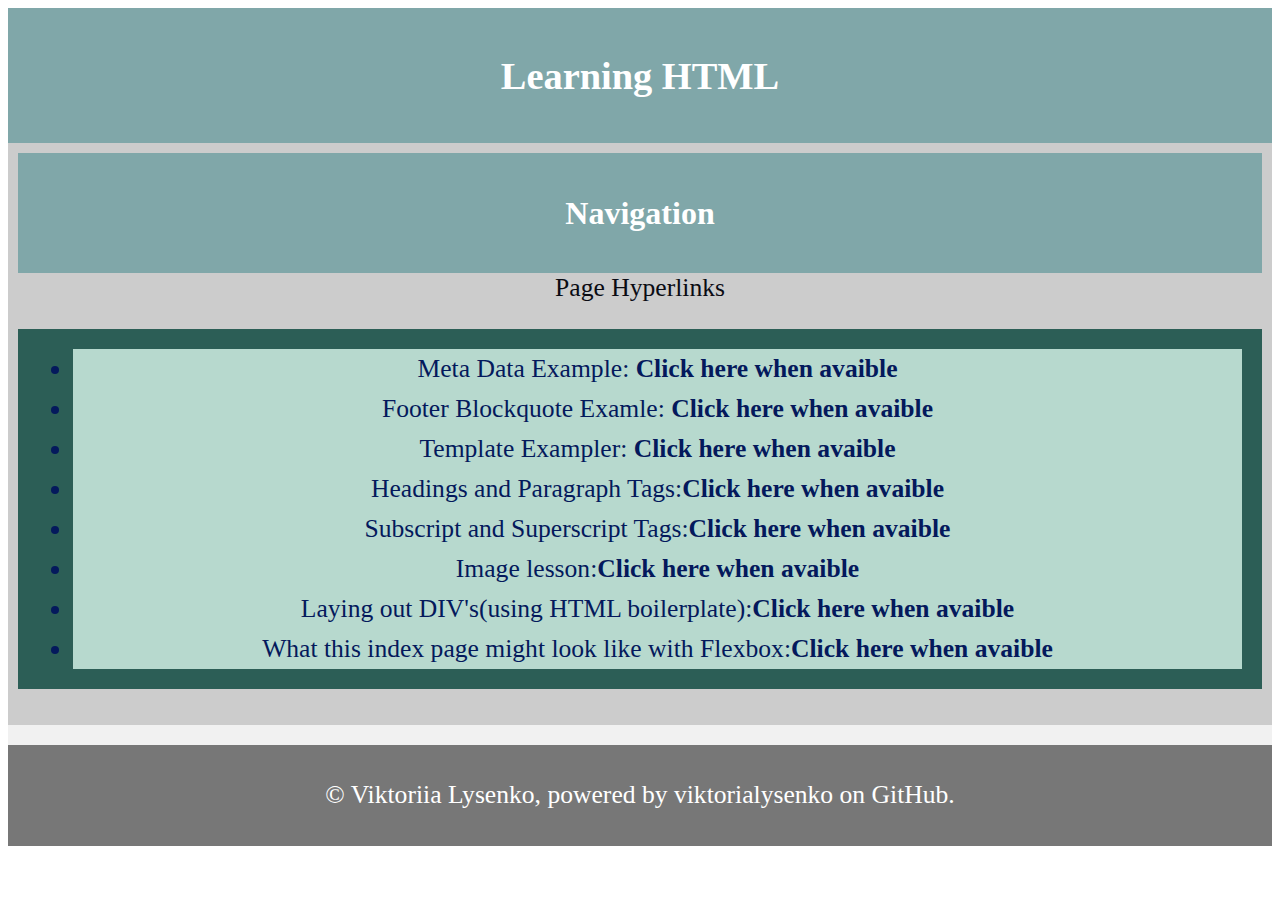
<file: index.html>
<!DOCTYPE html>
<html> 
    <head>
        <!-- Used by Keybord-->
        <meta charset="utf-8">
        <title>Index Webpage</title>
        <!--Used by Browser or google search-->
        <meta name="author" content="Viktoriia Lysenko">
        <meta name="description" content="Learning HTML by building a simple website">
        <meta name="keywords" content="boilerplate, starter code, HTML, learning">
        <meta name="viewport" content="width=device-width, initial-scale=1.0">
        <!-- Content give value for name or http-equiv attribute, text entry in string or array string -->

        <!-- meta http-equiv="default-style" content=""--> <!-- content matches css link exactly-->

        <!-- Other meta attributes to be aware of -->

        <!-- meta http-equiv="refresh" content="30"-->
        <!-- Content forces a Internet Request to refresh webpage every "time value in seconds" -->
        <!-- Use this when refreshes are needed -->

        <!-- meta http-equiv="content-type" content="text/html; charset=UTF-8" -->
        <!-- Already specified in the charset above-->

        <!-- Cyber Security Note about JavaScript in Browsers-->
        <link rel="stylesheet" href="Style.css">
        <noscript>Running JavaScript is not necessary in this page... FVI: your feature of execute scripts is turned off </noscript>
        <link rel="icon" href="https://cdn-icons-png.flaticon.com/512/4/4259.png" alt="Images\4259.png">
    </head>
    <body>
        <header><h1 style="font-size: 3vw;">Learning HTML</h1></header>
        <nav >
            <Header><h1 style="font-size:2.5vw;">Navigation</h1></Header>
            <Section style="color: #0a0b13;text-decoration:none;">Page Hyperlinks
                <ul>
                     <li> Meta Data Example: <a href="childpages/Meta data example.html" target="blank">Click here when avaible</a>
                     <li> Footer Blockquote Examle: <a href="childpages/Footer Blockquote.html" target="blank">Click here when avaible</a>
                     <li> Template Exampler: <a href="childpages/childtemplate.html" target="blank">Click here when avaible</a>
                     <li> Headings and Paragraph Tags:<a href="childpages/Headings and Paragraph Tags.html" target="blank">Click here when avaible</a>
                     <li> Subscript and Superscript Tags:<a href="childpages/Subscript and Superscript Tags.html" target="blank">Click here when avaible</a>
                     <li> Image lesson:<a href="childpages/Image lesson.html" target="blank">Click here when avaible</a>
                     <li> Laying out DIV's(using HTML boilerplate):<a href="childpages/Laying out DIV's.html" target="blank">Click here when avaible</a>
                     <li> What this index page might look like with Flexbox:<a href="childpages/Flexbox.html" target="blank">Click here when avaible</a>
                </ul>
            </Section>
        </nav>
        <Aside></Aside>
        <main></main>
        <section></section>
        <article></article>
    </body>
    <footer>
        <p>&copy Viktoriia Lysenko, powered by viktorialysenko on GitHub.  </p>
    </footer>
</html>
</file>
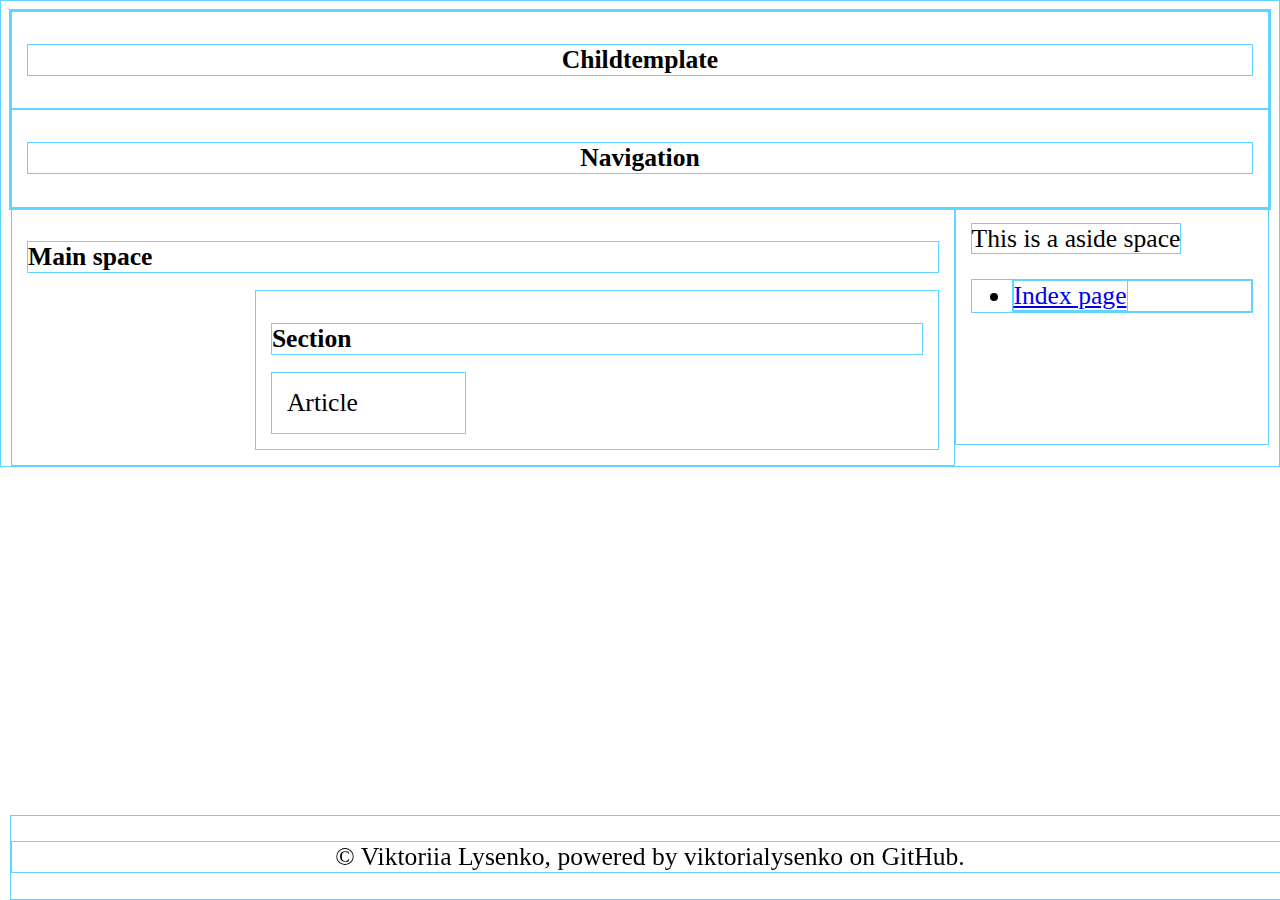
<file: childpages/childtemplate.html>
<!DOCTYPE html>
<html> 
    <head>
        <!-- Used by Keybord-->
        <meta charset="utf-8">
        <title>Childtemplate Webpage</title>
        <!--Used by Browser or google search-->
        <meta name="author" content="Viktoriia Lysenko">
        <meta name="description" content="Learning HTML by building a simple website">
        <meta name="keywords" content="boilerplate, starter code, HTML, learning">
        <meta name="viewport" content="width=device-width, initial-scale=1.0">
        <!-- Content give value for name or http-equiv attribute, text entry in string or array string -->

        <!-- meta http-equiv="default-style" content=""--> <!-- content matches css link exactly-->

        <!-- Other meta attributes to be aware of -->

        <!-- meta http-equiv="refresh" content="30"-->
        <!-- Content forces a Internet Request to refresh webpage every "time value in seconds" -->
        <!-- Use this when refreshes are needed -->

        <!-- meta http-equiv="content-type" content="text/html; charset=UTF-8" -->
        <!-- Already specified in the charset above-->

        <!-- Cyber Security Note about JavaScript in Browsers-->
        <noscript>Running JavaScript is not necessary in this page... FVI: your feature of execute scripts is turned off </noscript>
        <link rel="icon" href="https://cdn-icons-png.flaticon.com/512/4/4259.png" alt="Images\4259.png">
       
     <style>
        *{
            box-sizing: border-box;
            font-size: 2vw;
            border: 1px solid rgb(96, 213, 255);
            
        }
       
         .header{
            padding: 15px;
            text-align: center;
        }
        .menu {
                width: 100%;
              text-align: center;
                padding: 15px;
    
            }

        .main {
                width: 75%;
                float: left;
                padding: 15px;
              
            }

         .aside {
            width: 25%;
    float: right;
    padding: 15px;
    height: auto;
            
            }
            
        .section{
            width: 75%;
             float: right;
             padding: 15px;
           
        }  
        .article{
            width: 30%;
             float: left;
             padding: 15px;
            
        }
        .footer{
            width: 100%;
            position: fixed;
            bottom: 0;
            text-align: center;
        }
             
     </style>
    </head>
    <body>
        <div>
        <header class="header"><h1>Childtemplate</h1></header>
        <nav class="menu"><h1>Navigation</h1></nav>
            <Aside class="aside">
                <a>
                    This is a aside space
                </a>
                <ul>
                    <li><a href="https://viktorialysenko.github.io/Learning-html/">Index page</a></li>
                  </ul>
                <br><br><br>
            </Aside>
        <main class="main"><h1>Main space</h1>
        <section class="section"><h1>Section</h1>
            <article class="article">Article</article>
        </section>
    </main>
      </div>
    </body>
    <footer class="footer">
        <!-- Date Adcessed 20220919-->
       <p>&copy Viktoriia Lysenko, powered by viktorialysenko on GitHub.  </p>
    </footer>
</html>
</file>
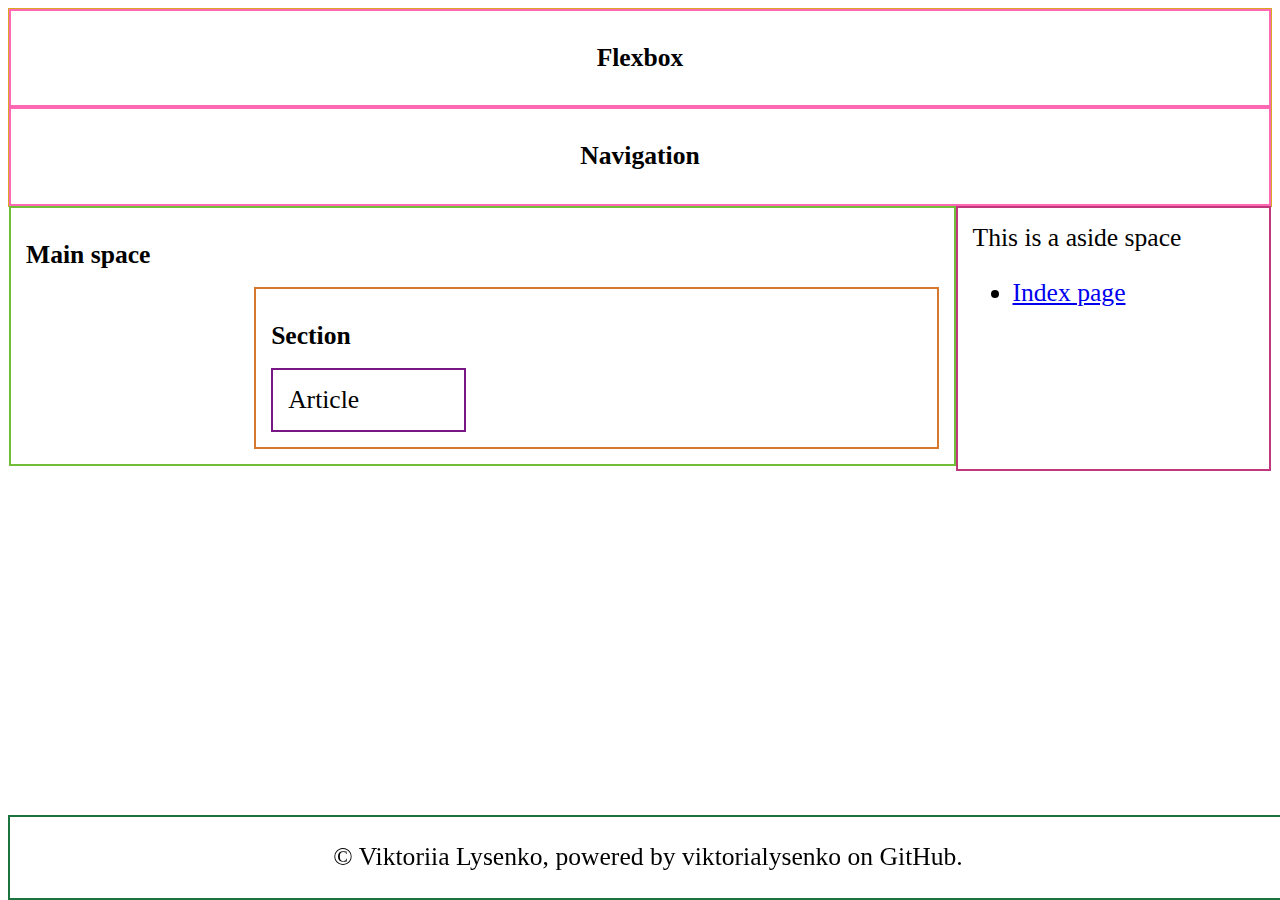
<file: childpages/Flexbox.html>
<!DOCTYPE html>
<html> 
    <head>
        <!-- Used by Keybord-->
        <meta charset="utf-8">
        <title>Flexbox</title>
        <!--Used by Browser or google search-->
        <meta name="author" content="Viktoriia Lysenko">
        <meta name="description" content="Learning HTML by building a simple website">
        <meta name="keywords" content="boilerplate, starter code, HTML, learning">
        <meta name="viewport" content="width=device-width, initial-scale=1.0">
        <!-- Content give value for name or http-equiv attribute, text entry in string or array string -->

        <!-- meta http-equiv="default-style" content=""--> <!-- content matches css link exactly-->

        <!-- Other meta attributes to be aware of -->

        <!-- meta http-equiv="refresh" content="30"-->
        <!-- Content forces a Internet Request to refresh webpage every "time value in seconds" -->
        <!-- Use this when refreshes are needed -->

        <!-- meta http-equiv="content-type" content="text/html; charset=UTF-8" -->
        <!-- Already specified in the charset above-->

        <!-- Cyber Security Note about JavaScript in Browsers-->
        <noscript>Running JavaScript is not necessary in this page... FVI: your feature of execute scripts is turned off </noscript>
        <link rel="icon" href="https://cdn-icons-png.flaticon.com/512/4/4259.png" alt="Images\4259.png">
     <style>
        *{
            box-sizing: border-box;
            font-size: 2vw;
            
        }
          div{
            border: thin solid goldenrod;
        }
         .header{
            border:2px solid hotpink;
            padding: 15px;
            text-align: center;
        }
        .menu {
                width: 100%;
              text-align: center;
                padding: 15px;
                border: 2px solid hotpink;    
            }

        .main {
                width: 75%;
                float: left;
                padding: 15px;
                border: 2px solid rgb(112, 190, 56);
              
            }

         .aside {
            width: 25%;
    border: 2px solid rgb(190, 56, 123);
    float: right;
    padding: 15px;
    height: auto;
            
            }
            
        .section{
            width: 75%;
             float: right;
             padding: 15px;
            border: 2px solid rgb(214, 121, 46);
           
        }  
        .article{
            width: 30%;
             float: left;
             padding: 15px;
            border: 2px solid rgb(119, 24, 132);
            
        }
        .footer{
            width: 100%;
            position: fixed;
            bottom: 0;
            text-align: center;
          border: 2px solid rgb(27, 116, 61);
        }
             
     </style>
    </head>
    <body>
        <div>
        <header class="header"><h1>Flexbox</h1></header>
        <nav class="menu"><h1>Navigation</h1></nav>
            <Aside class="aside">
                <a>
                    This is a aside space
                </a>
                <ul>
                    <li><a href="https://viktorialysenko.github.io/Learning-html/">Index page</a></li>
                  </ul>
                <br><br><br><br>
            </Aside>
        <main class="main"><h1>Main space</h1>
        <section class="section"><h1>Section</h1>
            <article class="article">Article</article>
        </section>
    </main>
      </div>
    </body>
    <footer class="footer">
        <!-- Date Adcessed 20220919-->
       <p>&copy Viktoriia Lysenko, powered by viktorialysenko on GitHub.  </p>
    </footer>
</html>
</file>
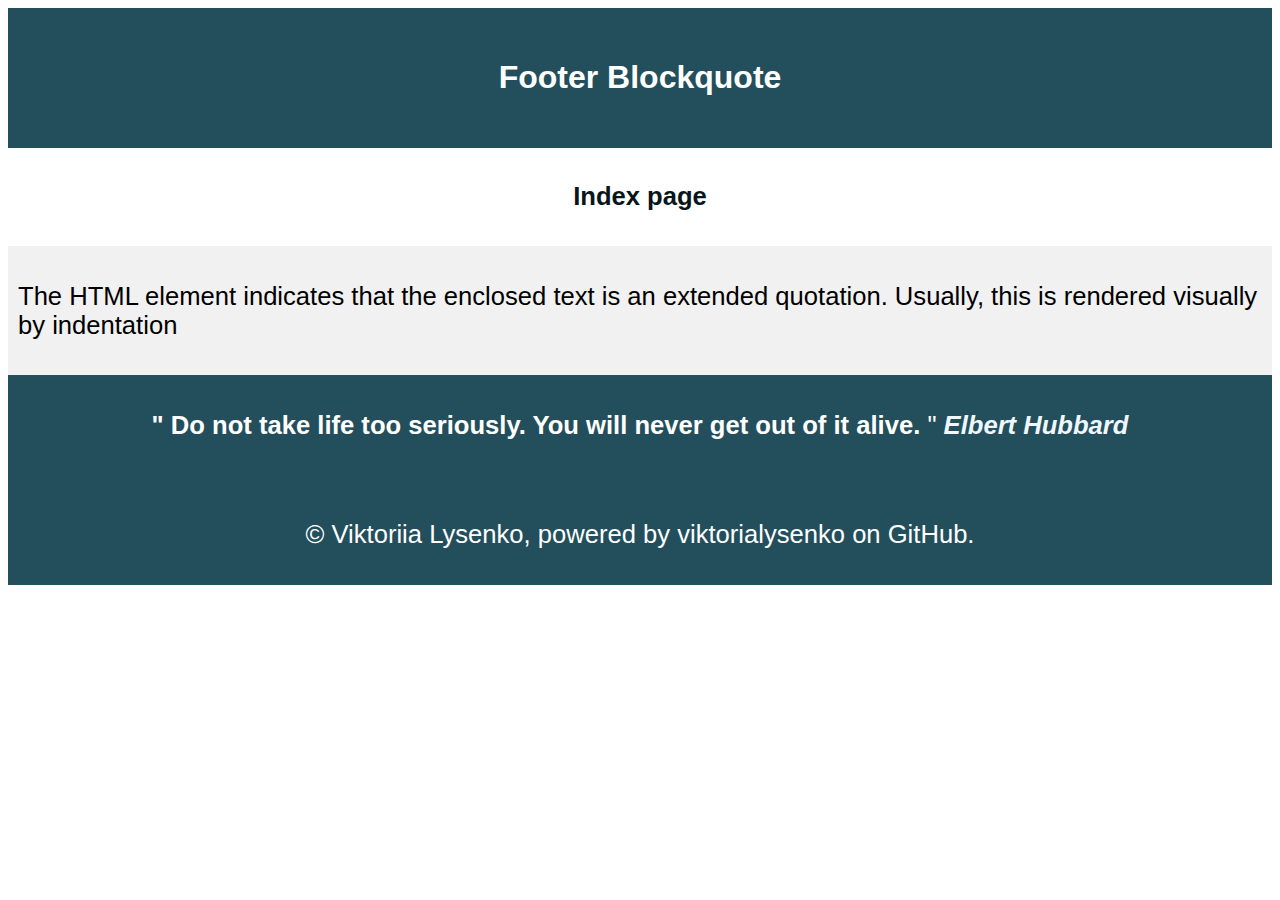
<file: childpages/Footer Blockquote.html>
<!DOCTYPE html>
<html> 
    <head>
        <!-- Used by Keybord-->
        <meta charset="utf-8">
        <title>Footer Bloquote</title>
        <!--Used by Browser or google search-->
        <meta name="author" content="Viktoriia Lysenko">
        <meta name="description" content="Learning HTML by building a simple website">
        <meta name="keywords" content="boilerplate, starter code, HTML, learning">
        <meta name="viewport" content="width=device-width, initial-scale=1.0">
        <!-- Content give value for name or http-equiv attribute, text entry in string or array string -->

        <!-- meta http-equiv="default-style" content=""--> <!-- content matches css link exactly-->

        <!-- Other meta attributes to be aware of -->

        <!-- meta http-equiv="refresh" content="30"-->
        <!-- Content forces a Internet Request to refresh webpage every "time value in seconds" -->
        <!-- Use this when refreshes are needed -->

        <!-- meta http-equiv="content-type" content="text/html; charset=UTF-8" -->
        <!-- Already specified in the charset above-->

        <!-- Cyber Security Note about JavaScript in Browsers-->
        <noscript>Running JavaScript is not necessary in this page... FVI: your feature of execute scripts is turned off </noscript>
        <link rel="icon" href="https://cdn-icons-png.flaticon.com/512/4/4259.png" alt="Images\4259.png">
        <link rel="stylesheet" href="Style childpages.css">
    
    </head>
    <body>
        <header><h1 style="font-size:2.5vw;">Footer Blockquote</h1></header>
        <section>
            <nav>
              <ul>
                <li><a href="https://viktorialysenko.github.io/Learning-html/">Index page</a></li>
              </ul>
            </nav>
            <article><p>
                The HTML element indicates that the enclosed text is an extended quotation. Usually, this is rendered visually by indentation 
            </p>
            </article>
        </section>
    </body>
    <footer>
        <!-- Date Adcessed 20220919-->
        <blockquote cite="https://www.keepinspiring.me/wp-content/uploads/2021/05/never-get-out-of-life-alive-elbert-hubbard-funny-quote.png">
           <p>
            <strong>
                " Do not take life too seriously. You will never get out of it alive.
            </strong>"
            <em>
                <a href="https://www.keepinspiring.me/wp-content/uploads/2021/05/never-get-out-of-life-alive-elbert-hubbard-funny-quote.png" style="color: aliceblue;">
                    Elbert Hubbard
                </a>
            </em>
           </p>
        </blockquote>
        <br>
        <p>&copy Viktoriia Lysenko, powered by viktorialysenko on GitHub.  </p>
    </footer>
</html>
</file>
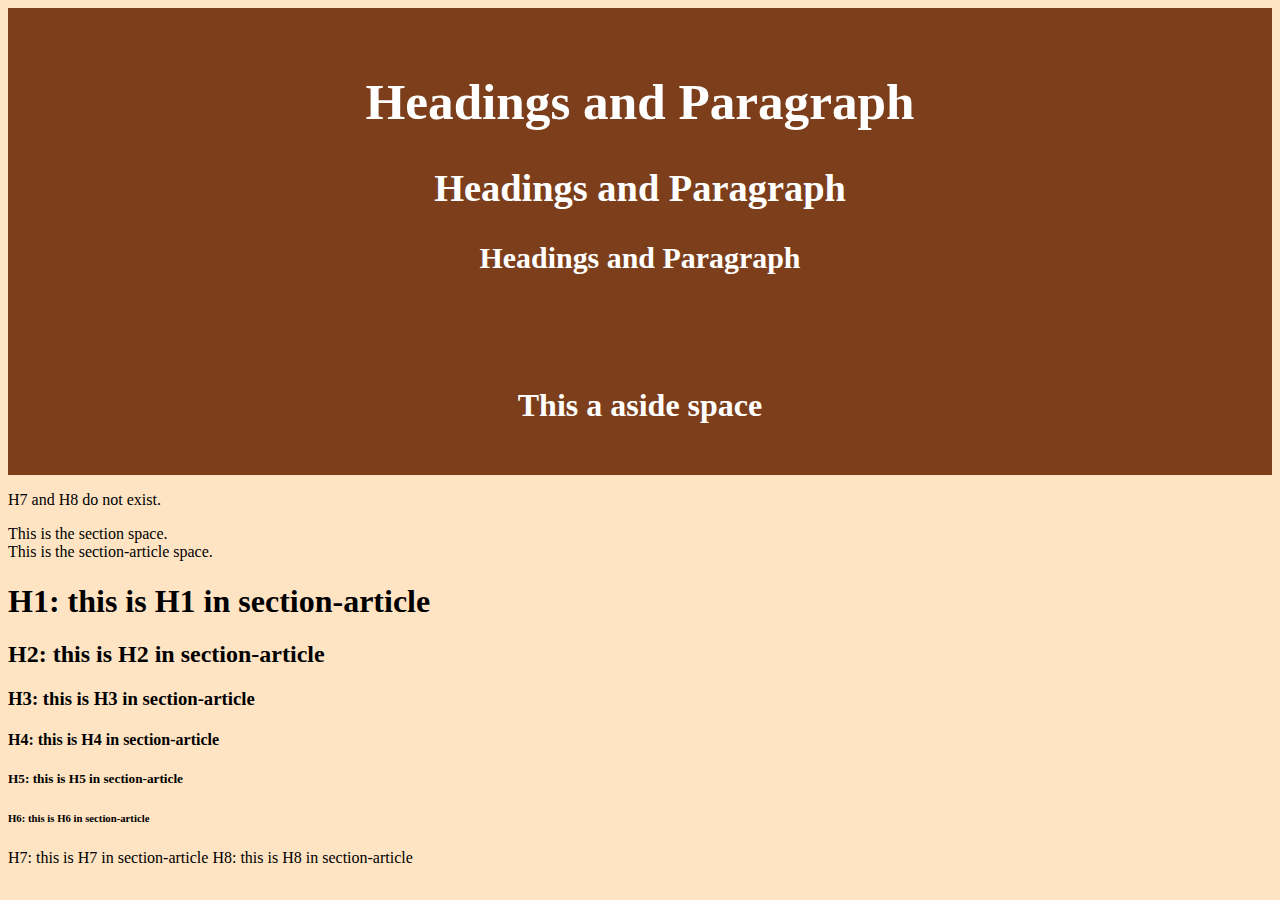
<file: childpages/Headings and Paragraph Tags.html>
<!DOCTYPE html>
<html> 
    <head>
        <!-- Used by Keybord-->
        <meta charset="utf-8">
        <title>Headings and Paragraph Tags</title>
        <!--Used by Browser or google search-->
        <meta name="author" content="Viktoriia Lysenko">
        <meta name="description" content="Learning HTML by building a simple website">
        <meta name="keywords" content="boilerplate, starter code, HTML, learning">
        <meta name="viewport" content="width=device-width, initial-scale=1.0">
        <!-- Content give value for name or http-equiv attribute, text entry in string or array string -->

        <!-- meta http-equiv="default-style" content=""--> <!-- content matches css link exactly-->

        <!-- Other meta attributes to be aware of -->

        <!-- meta http-equiv="refresh" content="30"-->
        <!-- Content forces a Internet Request to refresh webpage every "time value in seconds" -->
        <!-- Use this when refreshes are needed -->

        <!-- meta http-equiv="content-type" content="text/html; charset=UTF-8" -->
        <!-- Already specified in the charset above-->

        <!-- Cyber Security Note about JavaScript in Browsers-->
        <noscript>Running JavaScript is not necessary in this page... FVI: your feature of execute scripts is turned off </noscript>
        <link rel="icon" href="https://cdn-icons-png.flaticon.com/512/4/4259.png" alt="Images\4259.png">
        <style>
            body{background-color: bisque;}
  
  header {
    background-color:rgb(125, 63, 27);
    padding: 30px;
    text-align: center;
    color: white;
  }
            
        </style>
        
    </head>
    <body>
        <header style="font-size:2vw;  text-align: center">
            <h1>Headings and Paragraph</h1>
            <h2>Headings and Paragraph</h2> 
            <h3>Headings and Paragraph</h3>
        </header>
        <Aside>
          <header><h1>This a aside space</h1></header>  
          <p>H7 and H8 do not exist.</p>

        </Aside>
        <main></main>
        <section>This is the section space.</section>
        <article>
            This is the section-article space.
            <h1>H1: this is H1 in section-article</h1>
            <h2>H2: this is H2 in section-article</h2>
            <h3>H3: this is H3 in section-article</h3>
            <h4>H4: this is H4 in section-article</h4>
            <h5>H5: this is H5 in section-article</h5>
            <h6>H6: this is H6 in section-article</h6>
            <h7>H7: this is H7 in section-article</h7>
            <h8>H8: this is H8 in section-article</h8>
        </article>
    </body>
    <footer>
        <!-- Date Adcessed 20220919-->
    </footer>
</html>
</file>
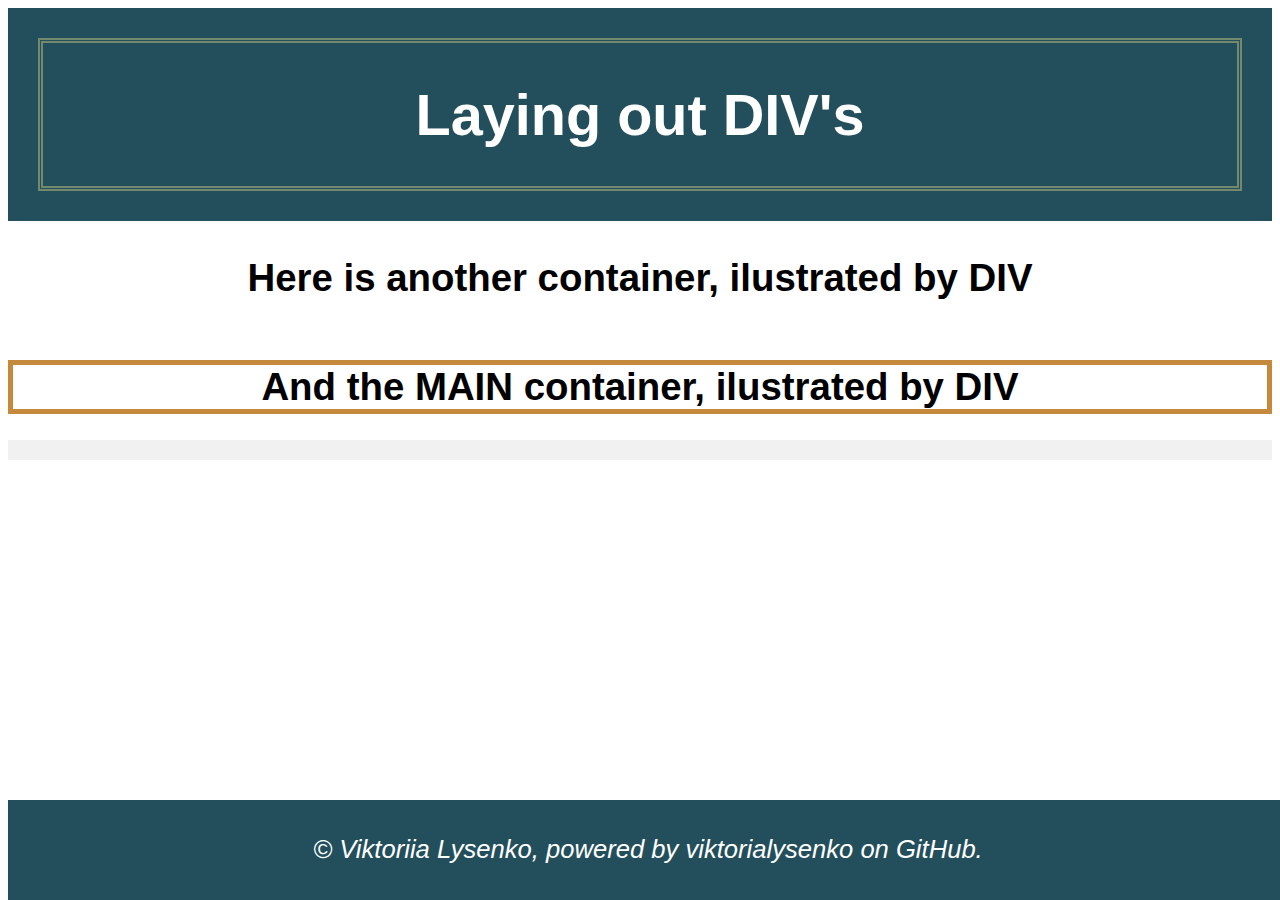
<file: childpages/Laying out DIV's.html>
<!DOCTYPE html>
<html> 
    <head>
        <!-- Used by Keybord-->
        <meta charset="utf-8">
        <title>Laying out DIV's</title>
        <!--Used by Browser or google search-->
        <meta name="author" content="Viktoriia Lysenko">
        <meta name="description" content="Learning HTML by building a simple website">
        <meta name="keywords" content="boilerplate, starter code, HTML, learning">
        <meta name="viewport" content="width=device-width, initial-scale=1.0">
        <!-- Content give value for name or http-equiv attribute, text entry in string or array string -->

        <!-- meta http-equiv="default-style" content=""--> <!-- content matches css link exactly-->

        <!-- Other meta attributes to be aware of -->

        <!-- meta http-equiv="refresh" content="30"-->
        <!-- Content forces a Internet Request to refresh webpage every "time value in seconds" -->
        <!-- Use this when refreshes are needed -->

        <!-- meta http-equiv="content-type" content="text/html; charset=UTF-8" -->
        <!-- Already specified in the charset above-->

        <!-- Cyber Security Note about JavaScript in Browsers-->
        <noscript>Running JavaScript is not necessary in this page... FVI: your feature of execute scripts is turned off </noscript>
        <link rel="icon" href="https://cdn-icons-png.flaticon.com/512/4/4259.png" alt="Images\4259.png">
     
     <style>
        div{border: thick double rgb(114, 137, 109);text-align: center;}
        h1{font-size:3vw; text-align: center;}
        footer{ 

            font-size: 1.7vw;
            font-style:oblique; 
            margin-bottom: 0px;
            width: 100%;
            position: fixed;
            bottom: 0;}
            
     </style>
           <link rel="stylesheet" href="Style childpages.css">
    </head>
    <body>
        <header><div><h1 style="font-size:4.5vw;">Laying out DIV's</div></header>
        <nav><h1 style="text-align: center;">Here is another container, ilustrated by DIV</h1></nav>
        <Aside></Aside>
        <main><h1 style="border:thick solid rgb(197, 137, 59)">And the MAIN container, ilustrated by DIV</h1></main>
        <section></section>
        <article></article>
    </body>
    <footer>
        <p>&copy Viktoriia Lysenko, powered by viktorialysenko on GitHub.  </p>
    </footer>
</html>
</file>
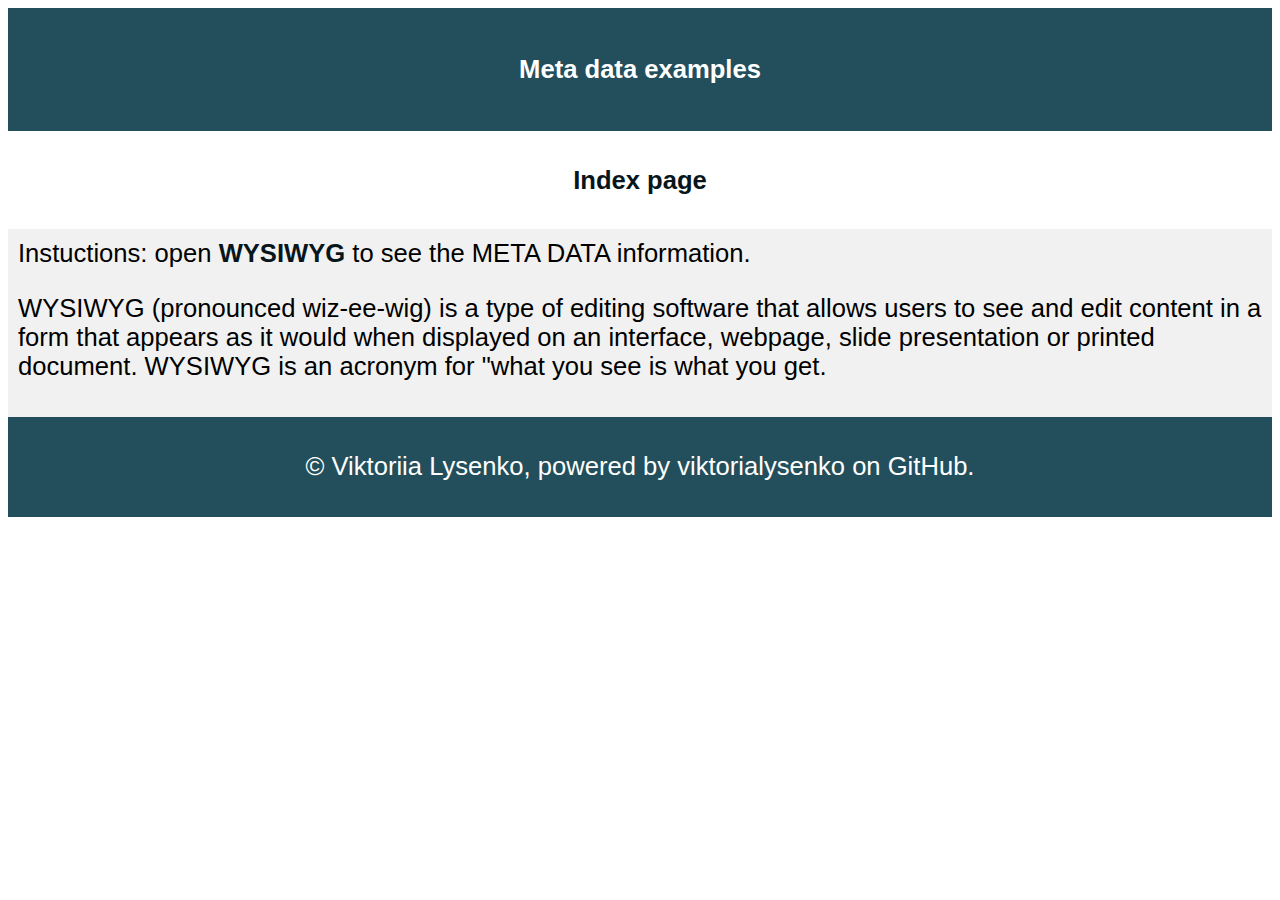
<file: childpages/Meta data example.html>
<!DOCTYPE html>
<html> 
    <head>
        <!-- Used by Keybord-->
        <meta charset="utf-8">
        <title>Meta data examples</title>
        <!--Used by Browser or google search-->
        <meta name="author" content="Viktoriia Lysenko">
        <meta name="description" content="Learning HTML by building a simple website">
        <meta name="keywords" content="boilerplate, starter code, HTML, learning">
        <meta name="viewport" content="width=device-width, initial-scale=1.0">
        <!-- Content give value for name or http-equiv attribute, text entry in string or array string -->

        <!-- meta http-equiv="default-style" content=""--> <!-- content matches css link exactly-->

        <!-- Other meta attributes to be aware of -->

        <!-- meta http-equiv="refresh" content="30"-->
        <!-- Content forces a Internet Request to refresh webpage every "time value in seconds" -->
        <!-- Use this when refreshes are needed -->

        <!-- meta http-equiv="content-type" content="text/html; charset=UTF-8" -->
        <!-- Already specified in the charset above-->

        <!-- Cyber Security Note about JavaScript in Browsers-->
        <noscript>Running JavaScript is not necessary in this page... FVI: your feature of execute scripts is turned off </noscript>
        <link rel="icon" href="https://cdn-icons-png.flaticon.com/512/4/4259.png" alt="Images\4259.png">
        <link rel="stylesheet" href="Style childpages.css">
    
   
    </head>
    <body>
        <header><h1>Meta data examples</h1></header>
        <section>
            <nav>
              <ul>
                <li><a href="https://viktorialysenko.github.io/Learning-html/">Index page</a></li>
              </ul>
            </nav>
                <article>Instuctions: open <a href="https://www.wysiwygwebbuilder.com/">WYSIWYG</a> to see the META DATA information.
                    <p>WYSIWYG (pronounced wiz-ee-wig) is a type of editing software that allows users to see and edit content in a form that appears as it would when displayed on an interface, webpage, slide presentation or printed document. WYSIWYG is an acronym for "what you see is what you get.</p>
                </article>
        </section>
    </body>
    <footer>
        <!-- Date Adcessed 20220919-->
        
        <p>&copy Viktoriia Lysenko, powered by viktorialysenko on GitHub.  </p>
    </footer>
</html>
</file>
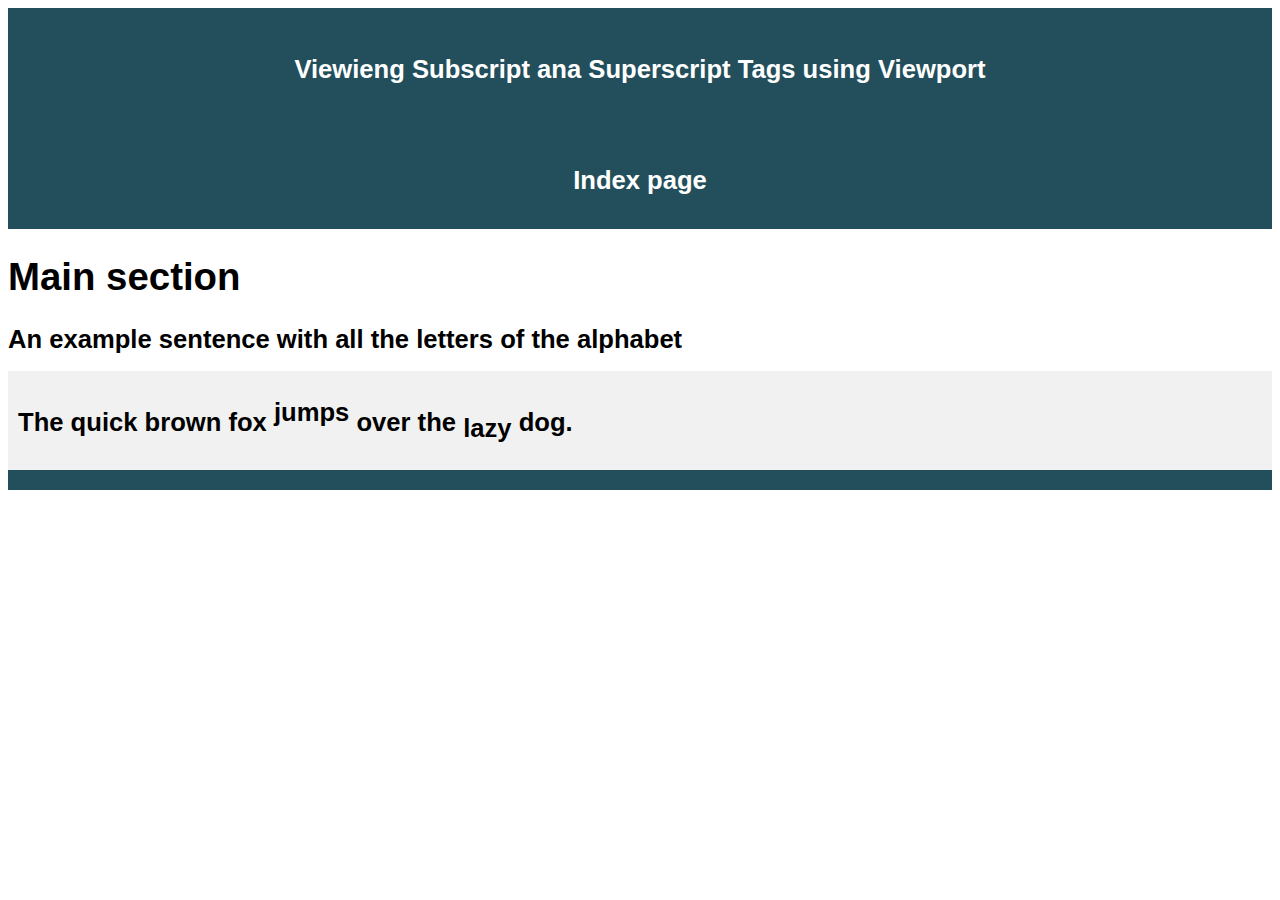
<file: childpages/Subscript and Superscript Tags.html>
<!DOCTYPE html>
<html> 
    <head>
        <!-- Used by Keybord-->
        <meta charset="utf-8">
        <title>Subscript ana Superscript Tags</title>
        <!--Used by Browser or google search-->
        <meta name="author" content="Viktoriia Lysenko">
        <meta name="description" content="Learning HTML by building a simple website">
        <meta name="keywords" content="boilerplate, starter code, HTML, learning">
        <meta name="viewport" content="width=device-width, initial-scale=1.0">
        <!-- Content give value for name or http-equiv attribute, text entry in string or array string -->

        <!-- meta http-equiv="default-style" content=""--> <!-- content matches css link exactly-->

        <!-- Other meta attributes to be aware of -->

        <!-- meta http-equiv="refresh" content="30"-->
        <!-- Content forces a Internet Request to refresh webpage every "time value in seconds" -->
        <!-- Use this when refreshes are needed -->

        <!-- meta http-equiv="content-type" content="text/html; charset=UTF-8" -->
        <!-- Already specified in the charset above-->

        <!-- Cyber Security Note about JavaScript in Browsers-->
        <noscript>Running JavaScript is not necessary in this page... FVI: your feature of execute scripts is turned off </noscript>
        <link rel="stylesheet" href="Style childpages.css">
    </head>
    <body>
        <header>
            <h1 style="font-size:2vw;">
                Viewieng Subscript ana Superscript Tags using Viewport
            </h1>
        </header>
        <nav style="background-color: rgb(35, 79, 92) ;">
            <ul>
              <li><a href="https://viktorialysenko.github.io/Learning-html/" style="color: white;">Index page</a></li>
            </ul>
          </nav>
        <Aside></Aside>
        <main>
            <h1 style="font-size:3vw;">
                Main section
            </h1> 
            <section>
                <h1>
                    An example sentence with all the letters of the alphabet
                </h1>
                <article>
                    <h1 style="font-size:2vw;">
                        The quick brown fox
                        <sup>
                            jumps
                        </sup> 
                        over the 
                        <sub>
                            lazy 
                        </sub>
                            dog.
                    </h1>
                </article>
            </section>
        </main>
        
    </body>
    <footer>
        <!-- Date Adcessed 20220919-->
    </footer>
</html>
</file>
<file: Style.css>
*{box-sizing: border-box;
    font-size:2vw; 
    text-align: center;
}

body {
  font-family:'Times New Roman', Times, serif;
}

header {
  background-color: rgb(128, 167, 169);
  padding: 20px;
  text-align: center;
  color: white;
}

nav {
  background: #ccc;
  padding: 10px;
}

article {
  background-color: #f1f1f1;
  padding: 10px;
}
 ul{
    background: #2c5e56;
    padding: 20px;
}
ul li {
    background: #b7d9ce;
    color: rgb(4, 25, 92);
    padding: 5px;
    margin-left: 35px;
  }
a{text-decoration: none;
color:rgb(4, 25, 92); 
 font-weight:700;
}

footer {
  background-color: #777;
  padding: 10px;
  text-align: center;
  color: white;
}
</file>
<file: childpages/Style childpages.css>
* {
    box-sizing: border-box;
    font-size:2vw;
  }
  
  body {
    font-family:Arial, Helvetica, sans-serif;}
  
  header {
    background-color:rgb(35, 79, 92);
    padding: 30px;
    text-align: center;
    color: white;
    font-size: 3vw;
  }
  
  
  nav {

   width: 100%;
    padding: 9px;
    text-align: center;
    
            
  }
  
  nav ul {
    list-style-type: none;
    padding: 0;
  }
  
  article {
    background-color: #f1f1f1;
    padding: 10px;
  }
  
  footer {
    background-color: rgb(35, 79, 92);
    padding: 10px;
    text-align: center;
    color: white;
  }

  a{
    text-decoration: none;
    color:rgb(8, 22, 27);
  font-weight:700;
  }
</file>
